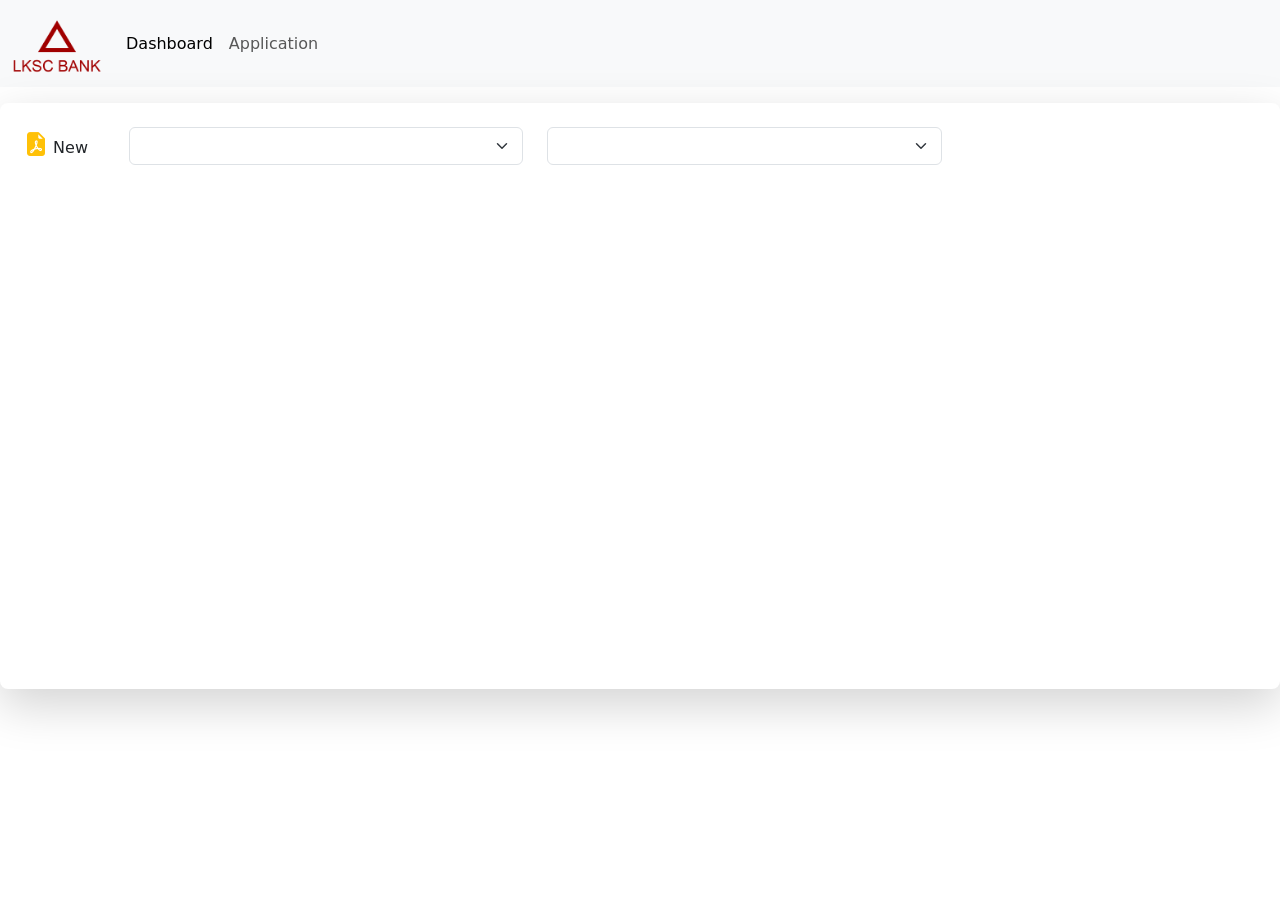
<file: application.html>
<!DOCTYPE html>
<html lang="en">

<head>
    <meta charset="UTF-8">
    <meta name="viewport" content="width=device-width, initial-scale=1.0">
    <link href="https://cdn.jsdelivr.net/npm/bootstrap@5.3.8/dist/css/bootstrap.min.css" rel="stylesheet"
        integrity="sha384-sRIl4kxILFvY47J16cr9ZwB07vP4J8+LH7qKQnuqkuIAvNWLzeN8tE5YBujZqJLB" crossorigin="anonymous">
    <link rel="stylesheet" href="https://cdn.jsdelivr.net/npm/bootstrap-icons@1.13.1/font/bootstrap-icons.min.css">
    <title>BankLoan App</title>
</head>

<body onload="loadApplicationTable()">
    <!-- Nav Bar -->
    <nav class="navbar navbar-expand-lg bg-body-tertiary">
        <div class="container-fluid">
            <a class="navbar-brand" href="./dashboard.html"><img src="./logo/pngwing.com(1).png" alt="bank-image"
                    style="width: 90px;"></a>
            <button class="navbar-toggler" type="button" data-bs-toggle="collapse" data-bs-target="#navbarNavAltMarkup"
                aria-controls="navbarNavAltMarkup" aria-expanded="false" aria-label="Toggle navigation">
                <span class="navbar-toggler-icon"></span>
            </button>
            <div class="collapse navbar-collapse" id="navbarNavAltMarkup">
                <div class="navbar-nav">
                    <a class="nav-link active" aria-current="page" href="./dashboard.html">Dashboard</a>
                    <a class="nav-link" href="./application.html">Application</a>
                </div>
            </div>
        </div>
    </nav>
    <!-- Nav Bar -->

    <!--Application Table Section  -->
    <div class="d-flex justify-content-center pt-3">
        <div class="card shadow-lg border-0 p-4 rounded-3" style="width: 100%; max-width: 1450px;">
            <div class="row">
                <div class="col-1">
                    <button class="btn border-0 p-0" data-bs-toggle="modal" data-bs-target="#modal-4"
                        onclick="allCallMy()">
                        <i class="bi bi-file-earmark-pdf-fill text-warning" style="font-size: 24px;"></i>
                        <span>New</span>
                    </button>
                </div>
                <div class="col-4">
                    <select class="form-select" name="userIDsearch" id="search_user_id"
                        onchange="userIDUseSearchApplication()">
                    </select>
                </div>
                <div class="col-4">
                    <select class="form-select" name="userIDsearch" id="search_emp_id"
                        onchange="employeeIDUseSearchApplication()">
                    </select>
                </div>
            </div>
            <div class="table-responsive" style="height: 500px;">
                <table class="table table-hover caption-top" id="application-table" style="min-width: 1200px;">
                </table>
            </div>
        </div>
    </div>
    <!--Application Table Section  -->

    <!-- New Application -->
    <div class="modal fade" id="modal-4" tabindex="-1" aria-labelledby="exampleModalLabel" aria-hidden="true">
        <div class="modal-dialog modal-fullscreen">
            <div class="modal-content">
                <div class="modal-header d-flex justify-content-center align-items-center">
                    <div class="row d-flex justify-content-center align-items-center">
                        <img src="./logo/pngwing.com(1).png" alt="bank-image" style="width: 150px;">
                        <span class="fs-4 fw-semibold text-center">Create New Application</span>
                        <div class="d-flex justify-content-center align-items-center pt-3" id="application_alert"></div>
                    </div>
                </div>
                <div class="modal-body">
                    <fieldset class="border border-2 rounded-4">
                        <legend class="float-none w-auto px-2 fs-4 fw-semibold">Applications</legend>
                        <div class="row p-4">
                            <div class="col-4">
                                <label for="exampleInputEmail1" class="form-label fw-semibold">Full Name</label>
                                <input type="text" class="form-control" id="full_name">
                            </div>
                            <div class="col-2">
                                <label for="exampleInputEmail1" class="form-label fw-semibold">Application
                                    Status</label>
                                <select class="form-select" id="as_data">
                                    <option selected>Select</option>
                                    <option value="Salaried">Salaried</option>
                                    <option value="Self-Employed">Self-Employed</option>
                                    <option value="Business">Business</option>
                                    <option value="Unemployed">Unemployed</option>
                                </select>
                            </div>
                            <div class="col-2">
                                <label for="exampleInputEmail1" class="form-label fw-semibold">PAN Card</label>
                                <input type="text" class="form-control" id="pan_card">
                            </div>
                            <div class="col-2">
                                <label for="exampleInputEmail1" class="form-label fw-semibold">DOB</label>
                                <input type="date" class="form-control" id="dob">
                            </div>
                            <div class="col-2">
                                <label for="exampleInputEmail1" class="form-label fw-semibold">Email</label>
                                <input type="text" class="form-control" id="email">
                            </div>
                            <div class="col-2">
                                <label for="exampleInputEmail1" class="form-label fw-semibold">Phone</label>
                                <input type="text" class="form-control" id="mobile">
                            </div>
                            <div class="col-4">
                                <label for="exampleInputEmail1" class="form-label fw-semibold">Address</label>
                                <input type="text" class="form-control" id="address">
                            </div>
                            <div class="col-2">
                                <label for="exampleInputEmail1" class="form-label fw-semibold">City</label>
                                <select class="form-select" id="city">
                                    <option selected>Select</option>
                                    <option value="Colombo">Colombo</option>
                                    <option value="Kandy">Kandy</option>
                                    <option value="Galle">Galle</option>
                                    <option value="Jaffna">Jaffna</option>
                                    <option value="Negombo">Negombo</option>
                                    <option value="Anuradhapura">Anuradhapura</option>
                                    <option value="Batticaloa">Batticaloa</option>
                                    <option value="Kurunegala">Kurunegala</option>
                                    <option value="Ratnapura">Ratnapura</option>
                                </select>
                            </div>
                            <div class="col-2">
                                <label for="exampleInputEmail1" class="form-label fw-semibold">State</label>
                                <input type="text" class="form-control" id="state">
                            </div>
                            <div class="col-2">
                                <label for="exampleInputEmail1" class="form-label fw-semibold">Zip-Code</label>
                                <input type="text" class="form-control" id="zip_code">
                            </div>
                            <div class="col-2">
                                <label for="exampleInputEmail1" class="form-label fw-semibold">Annual Income</label>
                                <input type="number" class="form-control" id="a_income">
                            </div>
                            <div class="col-2">
                                <label for="exampleInputEmail1" class="form-label fw-semibold">Employeement
                                    Status</label>
                                <select class="form-select" id="e_status">
                                    <option selected>Select</option>
                                    <option value="Employed Full-time">Employed Full-time</option>
                                    <option value="Employed Part-time">Employed Part-time</option>
                                    <option value="Self-employed">Self-employed</option>
                                    <option value="Unemployed">Unemployed</option>
                                    <option value="Student">Student</option>
                                    <option value="Retired">Retired</option>
                                    <option value="Homemaker">Homemaker</option>
                                </select>
                            </div>
                            <div class="col-2">
                                <label for="exampleInputEmail1" class="form-label fw-semibold">Credit Score</label>
                                <input type="number" class="form-control" id="c_score">
                            </div>
                            <div class="col-2">
                                <label for="exampleInputEmail1" class="form-label fw-semibold">Assets</label>
                                <input type="text" class="form-control" id="assets">
                            </div>
                            <div class="col-4">
                                <label for="exampleInputEmail1" class="form-label fw-semibold">Applied Date</label>
                                <input type="text" class="form-control" id="app_date" disabled>
                            </div>
                        </div>
                    </fieldset>
                    <fieldset class="border border-2 rounded-4">
                        <legend class="float-none w-auto px-2 fs-4 fw-semibold">Loan</legend>
                        <div class="row p-4">
                            <div class="col-2">
                                <label for="exampleInputEmail1" class="form-label fw-semibold">Loan ID</label>
                                <input type="number" class="form-control" id="l_id">
                            </div>
                            <div class="col-2">
                                <label for="exampleInputEmail1" class="form-label fw-semibold">Application
                                    ID</label>
                                <input type="number" class="form-control" id="app_id">
                            </div>
                            <div class="col-2">
                                <label for="exampleInputEmail1" class="form-label fw-semibold">Bank Name</label>
                                <input type="text" class="form-control" id="bank_name">
                            </div>
                            <div class="col-2">
                                <label for="exampleInputEmail1" class="form-label fw-semibold">Loan Amount</label>
                                <input type="number" class="form-control" id="l_amount">
                            </div>
                            <div class="col-2">
                                <label for="exampleInputEmail1" class="form-label fw-semibold">EMI</label>
                                <input type="number" class="form-control" id="emi">
                            </div>
                            <div class="col-2">
                                <label for="exampleInputEmail1" class="form-label fw-semibold">Customer ID</label>
                                <select class="form-select" id="cus_id"></select>
                            </div>
                        </div>
                    </fieldset>
                </div>
                <div class="modal-footer">
                    <button type="button" class="btn btn-danger" data-bs-dismiss="modal">Close</button>
                    <button type="button" class="btn btn-warning" onclick="saveApplication()">Save</button>
                </div>
            </div>
        </div>
    </div>
    </div>
    <!-- New Application -->

    <!-- Change Application Status -->
    <div class="modal fade" id="modal-5" tabindex="-1" aria-labelledby="exampleModalLabel" aria-hidden="true">
        <div class="modal-dialog">
            <div class="modal-content">
                <div class="modal-header d-flex justify-content-center align-items-center">
                    <div class="row d-flex justify-content-center align-items-center">
                        <img src="./logo/pngwing.com(1).png" alt="bank-image" style="width: 150px;">
                        <span class="fs-4 fw-semibold text-center">Change Application Status</span>
                    </div>
                </div>
                <div class="modal-body">
                    <div class="p-4">
                        <div id="application_status_alert"></div>
                        <div class="mb-4">
                            <label for="exampleInputEmail1" class="form-label fw-semibold">PAN Card Number</label>
                            <input type="text" class="form-control" id="pan_num" placeholder="AWEF4875ASD" disabled>
                        </div>
                        <div>
                            <label for="exampleInputEmail1" class="form-label fw-semibold">Application Status</label>
                            <select class="form-select" id="app_status">
                                <option selected>Select Status</option>
                                <option value="Approved">Approved</option>
                                <option value="Approve">Approve</option>
                                <option value="Reject">Reject</option>
                                <option value="Pending">Pending</option>
                                <option value="Salaried">Salaried</option>
                            </select>
                        </div>
                    </div>
                </div>
                <div class="modal-footer">
                    <button type="button" class="btn btn-danger" data-bs-dismiss="modal">Close</button>
                    <button type="button" class="btn btn-primary" onclick="changeApplicationStatus()">Change</button>
                </div>
            </div>
        </div>
    </div>
    <!-- Change Application Status -->

    <script src="https://cdn.jsdelivr.net/npm/bootstrap@5.3.8/dist/js/bootstrap.bundle.min.js"
        integrity="sha384-FKyoEForCGlyvwx9Hj09JcYn3nv7wiPVlz7YYwJrWVcXK/BmnVDxM+D2scQbITxI"
        crossorigin="anonymous"></script>
    <script src="./app.js"></script>
</body>

</html>
</file>
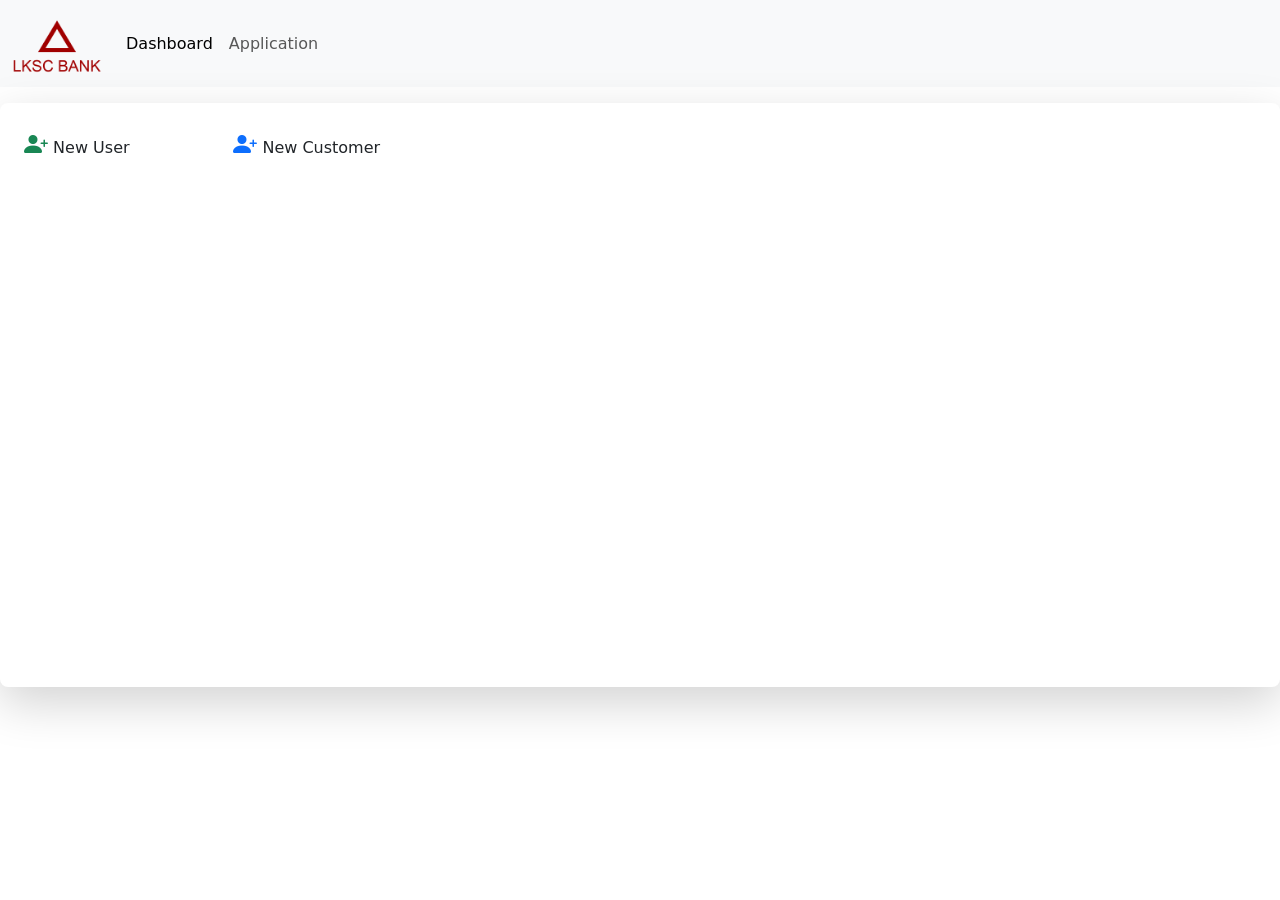
<file: dashboard.html>
<!DOCTYPE html>
<html lang="en">

<head>
    <meta charset="UTF-8">
    <meta name="viewport" content="width=device-width, initial-scale=1.0">
    <link href="https://cdn.jsdelivr.net/npm/bootstrap@5.3.8/dist/css/bootstrap.min.css" rel="stylesheet"
        integrity="sha384-sRIl4kxILFvY47J16cr9ZwB07vP4J8+LH7qKQnuqkuIAvNWLzeN8tE5YBujZqJLB" crossorigin="anonymous">
    <link rel="stylesheet" href="https://cdn.jsdelivr.net/npm/bootstrap-icons@1.13.1/font/bootstrap-icons.min.css">
    <title>BankLoan App</title>
</head>

<body onload="loadUserTable()">
    <!-- Nav Bar -->
    <nav class="navbar navbar-expand-lg bg-body-tertiary">
        <div class="container-fluid">
            <a class="navbar-brand" href="./dashboard.html"><img src="logo/pngwing.com(1).png" alt="bank-image"
                    style="width: 90px;"></a>
            <button class="navbar-toggler" type="button" data-bs-toggle="collapse" data-bs-target="#navbarNavAltMarkup"
                aria-controls="navbarNavAltMarkup" aria-expanded="false" aria-label="Toggle navigation">
                <span class="navbar-toggler-icon"></span>
            </button>
            <div class="collapse navbar-collapse" id="navbarNavAltMarkup">
                <div class="navbar-nav">
                    <a class="nav-link active" aria-current="page" href="./dashboard.html">Dashboard</a>
                    <a class="nav-link" href="./application.html">Application</a>
                </div>
            </div>
        </div>
    </nav>
    <!-- Nav Bar -->

    <!--User Table Section  -->
    <div class="d-flex justify-content-center pt-3">
        <div class="card shadow-lg border-0 p-4 rounded-3" style="width: 100%; max-width: 1450px;">
            <div class="row">
                <div class="col-2">
                    <button class="btn border-0 p-0" data-bs-toggle="modal" data-bs-target="#modal-1">
                        <i class="bi bi-person-plus-fill text-success" style="font-size: 24px;"></i>
                        <span>New User</span>
                    </button>
                </div>
                <div class="col-2">
                    <button class="btn border-0 p-0" data-bs-toggle="modal" data-bs-target="#modal-2">
                        <i class="bi bi-person-plus-fill text-primary" style="font-size: 24px;"></i>
                        <span>New Customer</span>
                    </button>
                </div>
            </div>
            <div class="table-responsive" style="height: 500px;">
                <table class="table table-hover caption-top" id="user-table" style="min-width: 1200px;">
                </table>
            </div>
        </div>
    </div>
    <!--User Table Section  -->

    <!-- Modal User Registrations -->
    <div class="modal fade" id="modal-1" tabindex="-1" aria-labelledby="exampleModalLabel" aria-hidden="true">
        <div class="modal-dialog">
            <div class="modal-content">
                <div class="modal-header d-flex justify-content-center align-items-center">
                    <div class="row d-flex justify-content-center align-items-center">
                        <img src="./logo/pngwing.com(1).png" alt="bank-image" style="width: 150px;">
                        <span class="fs-4 fw-semibold text-center">Registration User</span>
                    </div>
                </div>
                <div class="modal-body">
                    <div class="row p-4">
                        <div id="user_registration_alert"></div>
                        <div class="col-3 pb-3">
                            <label for="exampleFormControlInput1" class="form-label fw-semibold">ID</label>
                            <input type="text" class="form-control" id="nu_id" placeholder="1234">
                        </div>
                        <div class="col-9 pb-3">
                            <label for="exampleFormControlInput1" class="form-label fw-semibold">Username</label>
                            <input type="text" class="form-control" id="nu_name" placeholder="John">
                        </div>
                        <div class="col-12 pb-3">
                            <label for="exampleFormControlInput1" class="form-label fw-semibold">Full Name</label>
                            <input type="text" class="form-control" id="nu_fullname" placeholder="Jhon Rock">
                        </div>
                        <div class="col-6 pb-3">
                            <label for="exampleFormControlInput1" class="form-label fw-semibold">Email</label>
                            <input type="email" class="form-control" id="nu_email" placeholder="johan@gmail.com">
                        </div>
                        <div class="col-6 pb-3">
                            <label for="exampleFormControlInput1" class="form-label fw-semibold">Password</label>
                            <input type="text" class="form-control" id="nu_pw" placeholder="jh!@#41%^Sd">
                        </div>
                    </div>
                </div>
                <div class="modal-footer">
                    <button type="button" class="btn btn-danger" data-bs-dismiss="modal">Close</button>
                    <button type="button" class="btn btn-success" onclick="new_userAdd()">New</button>
                </div>
            </div>
        </div>
    </div>
    <!-- Modal User Registrations -->

    <!-- Modal Customer Registration-->
    <div class="modal fade" id="modal-2" tabindex="-1" aria-labelledby="exampleModalLabel" aria-hidden="true">
        <div class="modal-dialog">
            <div class="modal-content">
                <div class="modal-header d-flex justify-content-center align-items-center">
                    <div class="row d-flex justify-content-center align-items-center">
                        <img src="./logo/pngwing.com(1).png" alt="bank-image" style="width: 150px;">
                        <span class="fs-4 fw-semibold text-center">Registration Customer</span>
                    </div>
                </div>
                <div class="modal-body">
                    <div class="row p-4">
                        <div id="customer_registration_alert"></div>
                        <div class="col-3 pb-3">
                            <label for="exampleFormControlInput1" class="form-label fw-semibold">ID</label>
                            <input type="text" class="form-control" id="cus_id" placeholder="1234">
                        </div>
                        <div class="col-9 pb-3">
                            <label for="exampleFormControlInput1" class="form-label fw-semibold">Username</label>
                            <input type="text" class="form-control" id="cus_name" placeholder="John">
                        </div>
                        <div class="col-12 pb-3">
                            <label for="exampleFormControlInput1" class="form-label fw-semibold">Full Name</label>
                            <input type="text" class="form-control" id="cus_fullname" placeholder="Jhon Rock">
                        </div>
                        <div class="col-6 pb-3">
                            <label for="exampleFormControlInput1" class="form-label fw-semibold">Email</label>
                            <input type="email" class="form-control" id="cus_email" placeholder="johan@gmail.com">
                        </div>
                        <div class="col-6 pb-3">
                            <label for="exampleFormControlInput1" class="form-label fw-semibold">Password</label>
                            <input type="text" class="form-control" id="cus_pw" placeholder="jh!@#41%^Sd">
                        </div>
                    </div>
                </div>
                <div class="modal-footer">
                    <button type="button" class="btn btn-danger" data-bs-dismiss="modal">Close</button>
                    <button type="button" class="btn btn-primary" onclick="new_customerAdd()">New</button>
                </div>
            </div>
        </div>
    </div>
    <!-- Modal Customer Registration-->

    <!-- Modal User Update -->
    <div class="modal fade" id="modal-3" tabindex="-1" aria-labelledby="exampleModalLabel" aria-hidden="true">
        <div class="modal-dialog">
            <div class="modal-content">
                <div class="modal-header d-flex justify-content-center align-items-center">
                    <div class="row d-flex justify-content-center align-items-center">
                        <img src="./logo/pngwing.com(1).png" alt="bank-image" style="width: 150px;">
                        <span class="fs-4 fw-semibold text-center">Update User</span>
                    </div>
                </div>
                <div class="modal-body">
                    <div class="row p-4">
                        <div id="user_update_alert"></div>
                        <div class="col-3 pb-3">
                            <label for="exampleFormControlInput1" class="form-label fw-semibold">ID</label>
                            <input type="text" class="form-control" id="uu_id" placeholder="1234" disabled>
                        </div>
                        <div class="col-9 pb-3">
                            <label for="exampleFormControlInput1" class="form-label fw-semibold">Username</label>
                            <input type="text" class="form-control" id="uu_name" placeholder="John">
                        </div>
                        <div class="col-12 pb-3">
                            <label for="exampleFormControlInput1" class="form-label fw-semibold">Full Name</label>
                            <input type="text" class="form-control" id="uu_fullname" placeholder="Jhon Rock">
                        </div>
                        <div class="col-6 pb-3">
                            <label for="exampleFormControlInput1" class="form-label fw-semibold">Email</label>
                            <input type="email" class="form-control" id="uu_email" placeholder="johan@gmail.com">
                        </div>
                        <div class="col-6 pb-3">
                            <label for="exampleFormControlInput1" class="form-label fw-semibold">Password</label>
                            <input type="text" class="form-control" id="uu_pw" placeholder="jh!@#41%^Sd">
                        </div>
                        <div class="col-8 pb-3">
                            <label for="exampleFormControlInput1" class="form-label fw-semibold">Created Date</label>
                            <input type="text" class="form-control" id="uu_cd" placeholder="2026-08-26T10:35:49.13"
                                disabled>
                        </div>
                        <div class="col-4 pb-3">
                            <label for="exampleFormControlInput1" class="form-label fw-semibold">Role</label>
                            <input type="text" class="form-control" id="uu_role" placeholder="Customer">
                        </div>
                    </div>
                </div>
                <div class="modal-footer">
                    <button type="button" class="btn btn-danger" data-bs-dismiss="modal">Close</button>
                    <button type="button" class="btn btn-warning" onclick="update()">Update</button>
                </div>
            </div>
        </div>
    </div>
    <!-- Modal User Update -->

    <script src="https://cdn.jsdelivr.net/npm/bootstrap@5.3.8/dist/js/bootstrap.bundle.min.js"
        integrity="sha384-FKyoEForCGlyvwx9Hj09JcYn3nv7wiPVlz7YYwJrWVcXK/BmnVDxM+D2scQbITxI"
        crossorigin="anonymous"></script>
    <script src="./app.js"></script>
</body>

</html>
</file>
